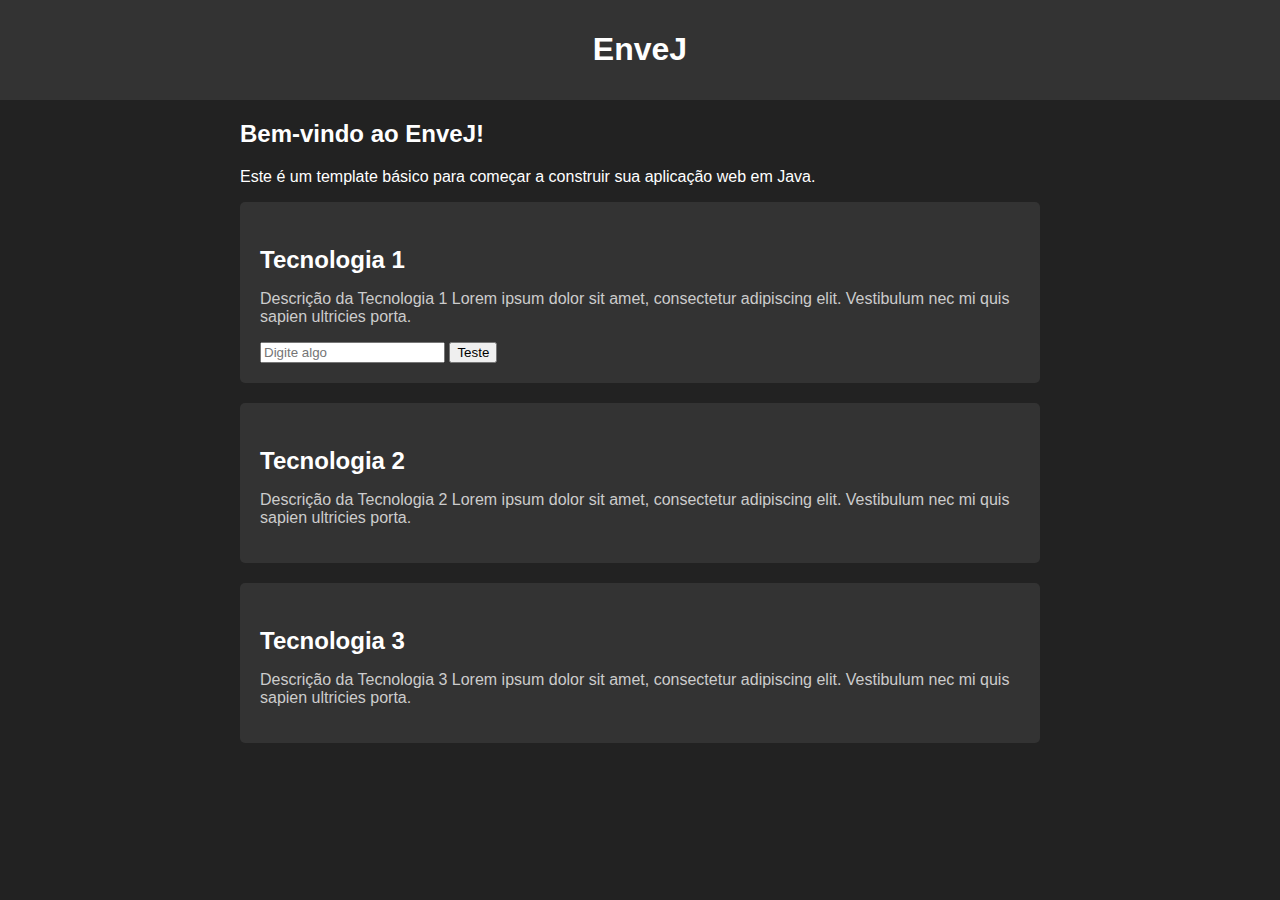
<file: src/main/resources/static/index.html>
<!DOCTYPE html>
<html lang="en">

<head>
    <meta charset="UTF-8">
    <meta name="viewport" content="width=device-width, initial-scale=1.0">
    <link rel="shortcut icon" href="https://cdn.jsdelivr.net/gh/devicons/devicon@latest/devicon.min.css" type="image/x-icon">
    <title>EnveJ</title>
    <link rel="stylesheet" href="./assets/css/style.css">
</head>

<body>
    <header>
        <h1>EnveJ</h1>
    </header>
    <div class="container">
        <h2>Bem-vindo ao EnveJ!</h2>
        <p>Este é um template básico para começar a construir sua aplicação web em Java.</p>
        <div class="card">
            <h3>Tecnologia 1</h3>
            <p>Descrição da Tecnologia 1 Lorem ipsum dolor sit amet, consectetur adipiscing elit. Vestibulum nec mi quis
                sapien ultricies porta.</p>
            <input type="text" env-id="field" placeholder="Digite algo">
            <button type="button" env-id="btn">Teste</button>
        </div>
        <div class="card">
            <h3>Tecnologia 2</h3>
            <p>Descrição da Tecnologia 2 Lorem ipsum dolor sit amet, consectetur adipiscing elit. Vestibulum nec mi quis
                sapien ultricies porta.</p>
        </div>
        <div class="card">
            <h3>Tecnologia 3</h3>
            <p>Descrição da Tecnologia 3 Lorem ipsum dolor sit amet, consectetur adipiscing elit. Vestibulum nec mi quis
                sapien ultricies porta.</p>
        </div>
    </div>
    <script type="module" src="assets/scripts/main.js"></script>
</body>

</html>
</file>
<file: src/main/resources/static/assets/css/style.css>
body {
    font-family: Arial, sans-serif;
    margin: 0;
    padding: 0;
    box-sizing: border-box;
    background-color: #222;
    color: #fff;
}

header {
    background-color: #333;
    color: #fff;
    padding: 10px 0;
    text-align: center;
}

.container {
    max-width: 800px;
    margin: 20px auto;
    padding: 0 20px;
}

.card {
    background-color: #333;
    padding: 20px;
    margin-bottom: 20px;
    border-radius: 5px;
}

.card h3 {
    color: #fff;
    font-size: 24px;
    margin-bottom: 10px;
}

.card p {
    color: #ccc;
    font-size: 16px;
}
</file>
